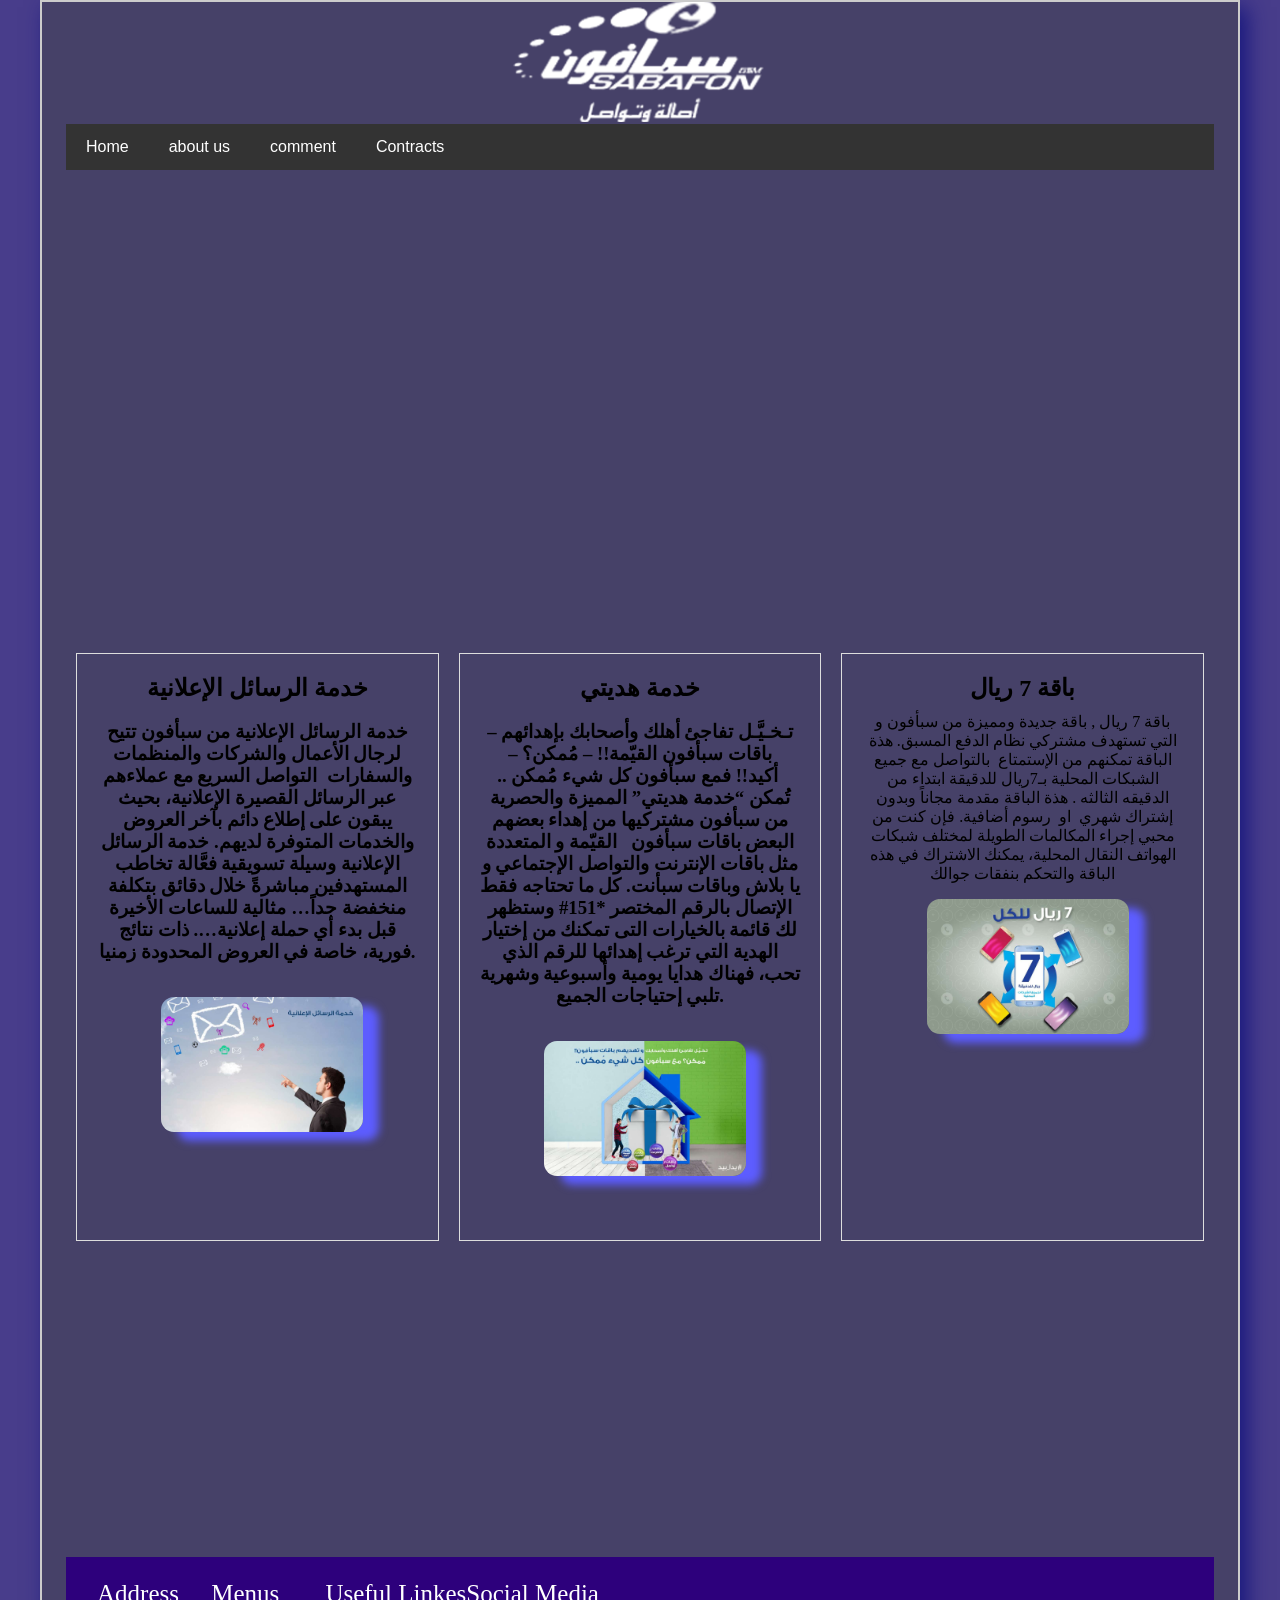
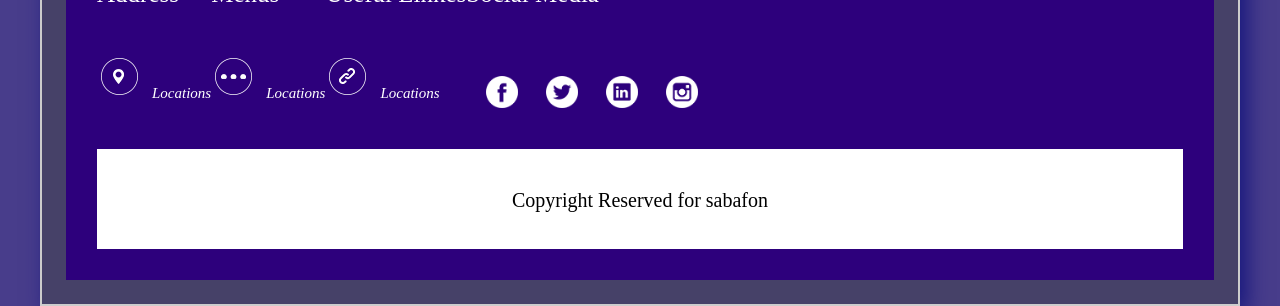
<file: index.html>
<!DOCTYPE html>
<html lang="en">

<head>
  <meta charset="UTF-8">
  <meta http-equiv="X-UA-Compatible" content="IE=edge">
  <meta name="viewport" content="width=device-width, initial-scale=1.0">
  <link rel="stylesheet" href="./css/Home.css.css">
  <title>Home</title>

</head>

<body>
  <!-- start Navigation and head-->
  <div class="header"> </div>
  <div class="navbar">
    <a href="index.html">Home</a>
    <a href="./docs/about us.html">about us</a>
    <a href="./docs/comment.html">comment</a>
    <a href="./docs/contracts.html ">Contracts</a>
  </div>
  <!-- end Navigation and head-->

  <!-- start Wow Slider use Script-->
  <section class="wow-slider">
    <div class="slider">
      <img src="./imgs/h1.jpg" class="slide" alt="chang the browser">
      <img src="./imgs/h2.jpg" class="slide" alt="chang the browser">
      <img src="./imgs/h3.jpg" class="slide" alt="chang the browser">
    </div>
  </section>
  <!--start script-->
  <script src="./js/home.js"></script>
  <!--end script-->
  <!-- end Wow Slider use Script-->
  <!-- star sections -->
  <section class="features">
    <div class="feature">
      <div class="feature-title"> خدمة الرسائل الإعلانية</div>
      <div class="feature-description">
        <h3>
          خدمة الرسائل الإعلانية من سبأفون تتيح لرجال الأعمال والشركات والمنظمات والسفارات
           التواصل السريع مع عملاءهم عبر الرسائل القصيرة الإعلانية،
          بحيث يبقون على إطلاع دائم بآخر العروض والخدمات المتوفرة لديهم.

          خدمة الرسائل الإعلانية وسيلة تسويقية
          فعَّالة تخاطب المستهدفين مباشرةً خلال دقائق بتكلفة منخفضة جداً…
          مثالية للساعات الأخيرة قبل بدء أي حملة إعلانية….
          ذات نتائج فورية، خاصة في العروض المحدودة زمنيا.
        </h3>
      </div>
      <img class="img" src="./imgs/h1.jpg" >
    </div>
    <div class="feature">
      <div class="feature-title"> خدمة هديتي </div>
      <div class="feature-description">
        <h3>

          – تـخـيَّـل تفاجئ أهلك وأصحابك بإهدائهم باقات سبأفون القيّمة!!

          – مُمكن؟

          – أكيد!! فمع سبأفون كل شيء مُمكن ..

          تُمكن “خدمة هديتي” المميزة والحصرية من سبأفون مشتركيها من إهداء بعضهم البعض باقات سبأفون 
           القيّمة و المتعددة مثل باقات الإنترنت والتواصل الإجتماعي و يا بلاش وباقات سبأنت. كل ما تحتاجه فقط الإتصال
          بالرقم المختصر *151# وستظهر لك قائمة بالخيارات التى تمكنك من إختيار الهدية التي ترغب إهدائها للرقم الذي تحب،
          فهناك هدايا يومية وأسبوعية وشهرية تلبي إحتياجات الجميع.
        </h3>
      </div>
      <img class="img" src="./imgs/h2.jpg" >
    </div>
    <div class="feature">
      <div class="feature-title">باقة 7 ريال</div>
      <div class="feature-description">
        باقة 7 ريال , باقة جديدة ومميزة من سبأفون و التي تستهدف مشتركي نظام الدفع المسبق.
        هذة الباقة تمكنهم من الإستمتاع  بالتواصل مع جميع الشبكات المحلية بـ7ريال للدقيقة ابتداء من الدقيقه الثالثه .
        هذة الباقة مقدمة مجاناً وبدون إشتراك شهري  او  رسوم أضافية. فإن كنت من محبي إجراء المكالمات الطويلة لمختلف شبكات
        الهواتف النقال المحلية،
        يمكنك الاشتراك في هذه الباقة والتحكم بنفقات جوالك</div>
      <img class="img" src="./imgs/h3.jpg" >
    </div>
  </section>
  <!-- end sections -->

  <!-- start footer -->
  <footer>
    <div class="footer">
      <div class="container">
        <div class="row">
          <div class="address">
            <h3>Address</h3>
            <i><img src="./imgs/icon/3.png">Locations</i>
          </div>
          <div class="address">
            <h3>Menus</h3>
            <i><img src="./imgs/icon/2.png">Locations</i>
          </div>
          <div class="address">
            <h3>Useful Linkes</h3>
            <i><img src="./imgs/icon/1.png">Locations</i>
          </div>
          <div class="address">
            <h3>Social Media </h3>
            <ul class="contant_icon">
              <li><a href="https://www.facebook.com"><img src="./imgs/icon/fb.png" alt="icon" /></a></li>
              <li><a href="www.twiter.com"><img src="./imgs/icon/tw.png" alt="icon" /></a></li>
              <li><a href="www.linkden.com"><img src="./imgs/icon/lin(2).png" alt="icon" /></a></li>
              <li><a href="https://www.instagram.com"><img src="./imgs/icon/instagram.png" alt="icon" /></a></li>
            </ul>
          </div>
        </div>
      </div>
      <div class="copyright">
        <p> Copyright Reserved for sabafon </p>
      </div>
    </div>
  </footer>
  <!-- end footer -->

</body>

</html>
</file>
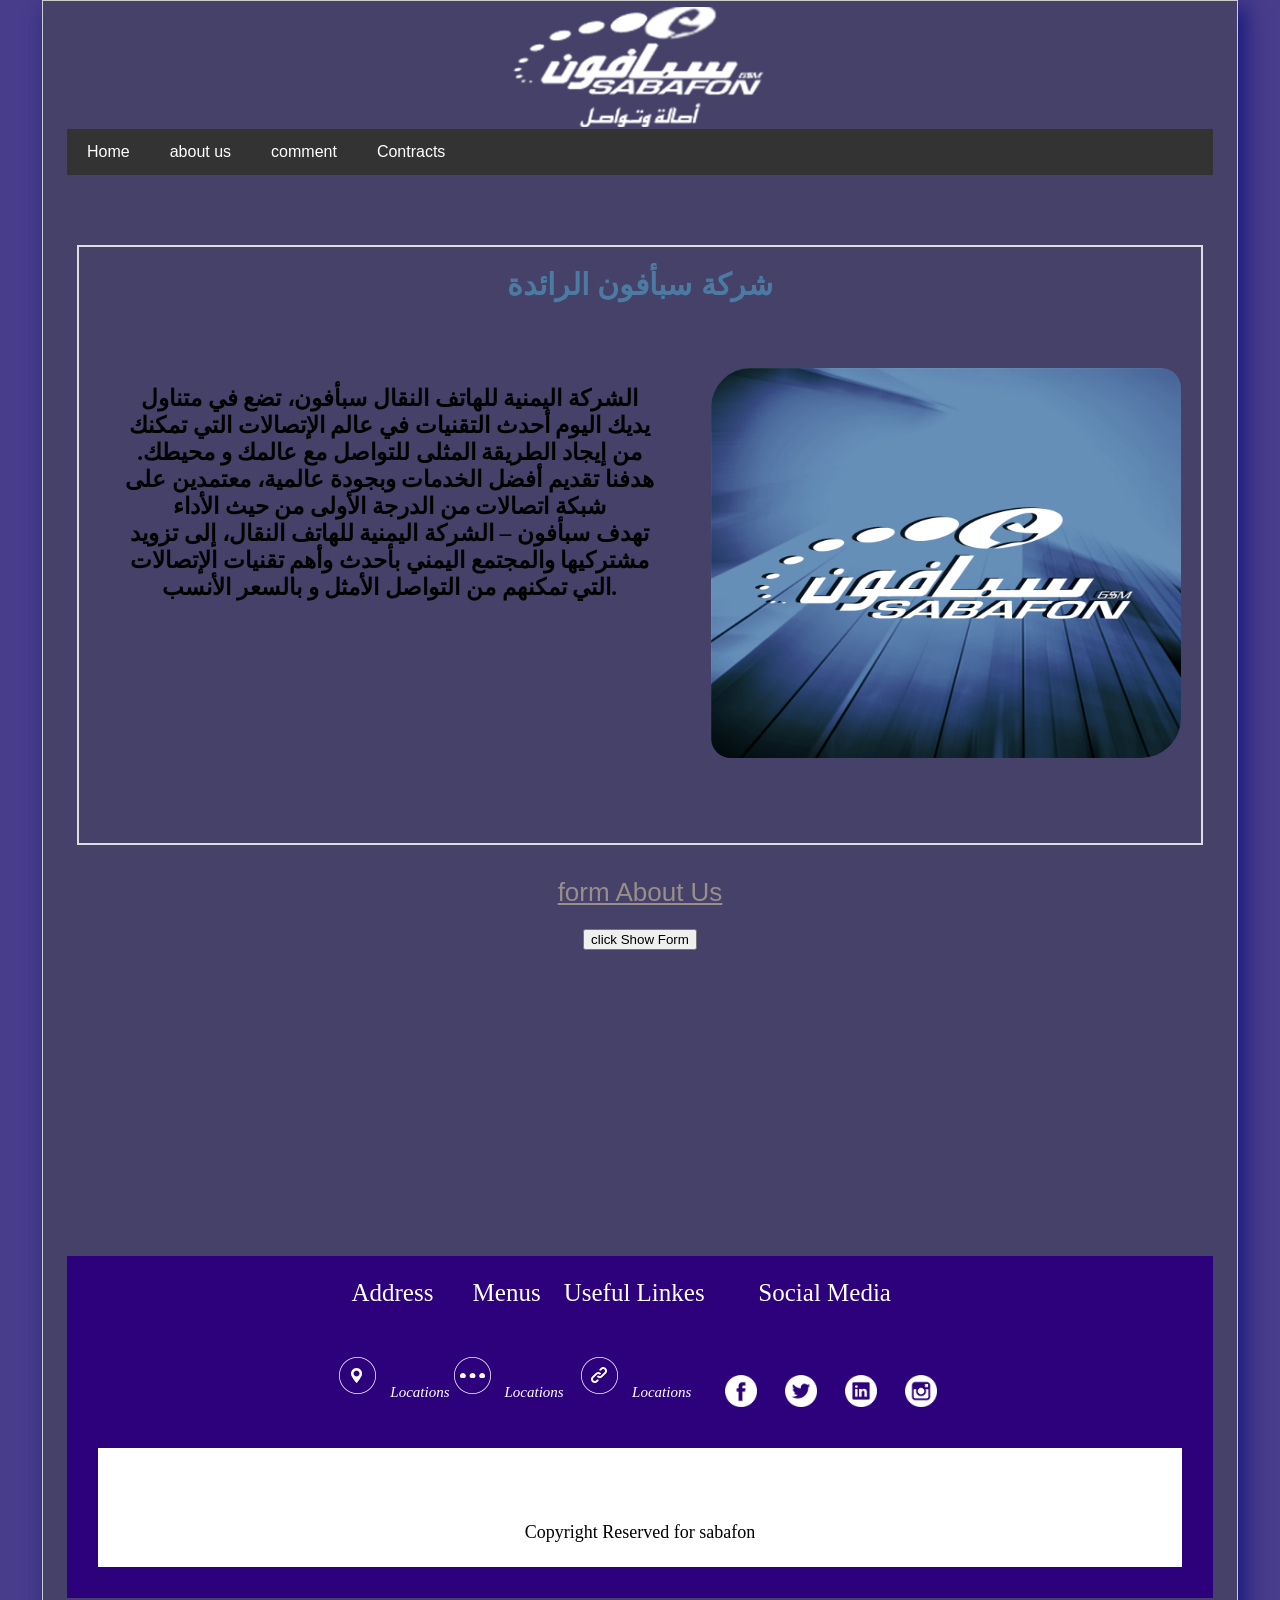
<file: docs/about us.html>
<!DOCTYPE html>
<html lang="en">

<head>
    <meta charset="UTF-8">
    <meta http-equiv="X-UA-Compatible" content="IE=edge">
    <meta name="viewport" content="width=device-width, initial-scale=1.0">
    <link rel="stylesheet" href="../css/about us.css.css">
    <title>about-us</title>
</head>

<body>

    <body>
         <!-- start Navigation and head -->
        <div class="header"> </div>
        <div class="navbar">
            <a href="../index.html">Home</a>
            <a href="../docs/about us.html">about us</a>
            <a href="../docs/comment.html">comment</a>
            <a href="../docs/contracts.html ">Contracts</a>
        </div>
         <!-- end Navigation and head -->
         <!--start section  -->
         <section class="features">
          <div class="feature">  
            <div class="feature-title">شركة سبأفون الرائدة</div> 
            <div class="feature-description">
           <h3 class="h3sec">
            الشركة اليمنية للهاتف النقال سبأفون،
             تضع في متناول يديك اليوم أحدث التقنيات في عالم الإتصالات 
            التي تمكنك من إيجاد الطريقة المثلى للتواصل مع عالمك و محيطك.
            هدفنا تقديم أفضل الخدمات وبجودة عالمية،
             معتمدين على شبكة اتصالات من الدرجة الأولى من حيث الأداء
              <br>
             تهدف سبأفون – الشركة اليمنية للهاتف النقال، إلى تزويد مشتركيها 
             والمجتمع اليمني بأحدث وأهم تقنيات الإتصالات
             التي تمكنهم من التواصل الأمثل و بالسعر الأنسب.
           </h3>
          </div> 
            <img class="img" src="../imgs/about.png" alt="change the browes"> 
          </div> 
        </section>
        <!--end section  -->
        <!-- start section form -->
                  <!-- form -->
                     <h2>form About Us</h2>
                  <button id="showbutton">click Show Form</button>
    <section class="about-us" id="showsection">
        <form id="Submitform" class="hidden">
            <fieldset>
                <legend>
                    Coustomer           
                </legend>
                <label for="Name">Name</label>
                <input type="text" id="Name" class="validation" placeholder="Name" >
                <br>              
                <label for="em">Email</label>
                <input type="email" id="em" class="validation" placeholder="Email">
             <br>
              <label for="ph">Phone</label>
               <input type="tel" id="ph" class="validation" placeholder="Phone">
             <br>
              <label for="dt">date</label>
              <input type="date" id="dt" class="validation" placeholder="date">
               <br>
                              
              <label for="ag">Age </label>
              <input type="number" id="ag" class="validation" placeholder="Age" >
              <br>
            
              <label for="mod">model</label>
              <input type="number" id="mod" class="validation" placeholder="model" >
             <br>
              <label for="co">color</label>
              <input type="text" id="co" class="validation" placeholder="color" required>
              <br>
    
              <input type="submit" value="send" id="sendForm">
            </fieldset>
        </form>
       
        </section>     
      <!-- form -->
    <!-- end section form  -->


        <!-- start footer -->
        <footer>
            <div class="footer">
                <div class="container">
                    <div class="row">
                            <div class="address">
                                <h3>Address</h3>
                                <i><img src="../imgs/icon/3.png">Locations</i>
                            </div>
                            <div class="address">
                                <h3>Menus</h3>
                                <i><img src="../imgs/icon/2.png">Locations</i>
                            </div>
                            <div class="address">
                                <h3>Useful Linkes</h3>
                                <i><img src="../imgs/icon/1.png">Locations</i>
                            </div>
                            <div class="address">
                                <h3>Social Media </h3>
                                <ul class="contant_icon">
                                    <li><a href="www.facebook.com"><img src="../imgs/icon/fb.png" alt="icon"/></a></li>
                                    <li><a href="www.twiter.com"><img src="../imgs/icon/tw.png" alt="icon"/></a></li>
                                    <li><a href="www.linkden.com"><img src="../imgs/icon/lin(2).png" alt="icon"/></a></li>
                                   <li><a href="www.instagram.com"><img src="../imgs/icon/instagram.png" alt="icon"/></a></li>
                                </ul>
                            </div>
                    </div>
                </div>
                <div class="copyright">
                <p> Copyright Reserved for sabafon <a href="#"></a></p>
                </div>
            </div>
        </footer>
        <!-- end footer -->

        <!-- start script form -->
        <script src="../js/about us.js"></script>
        <!-- end script form -->
    </body>
</body>

</html>
</file>
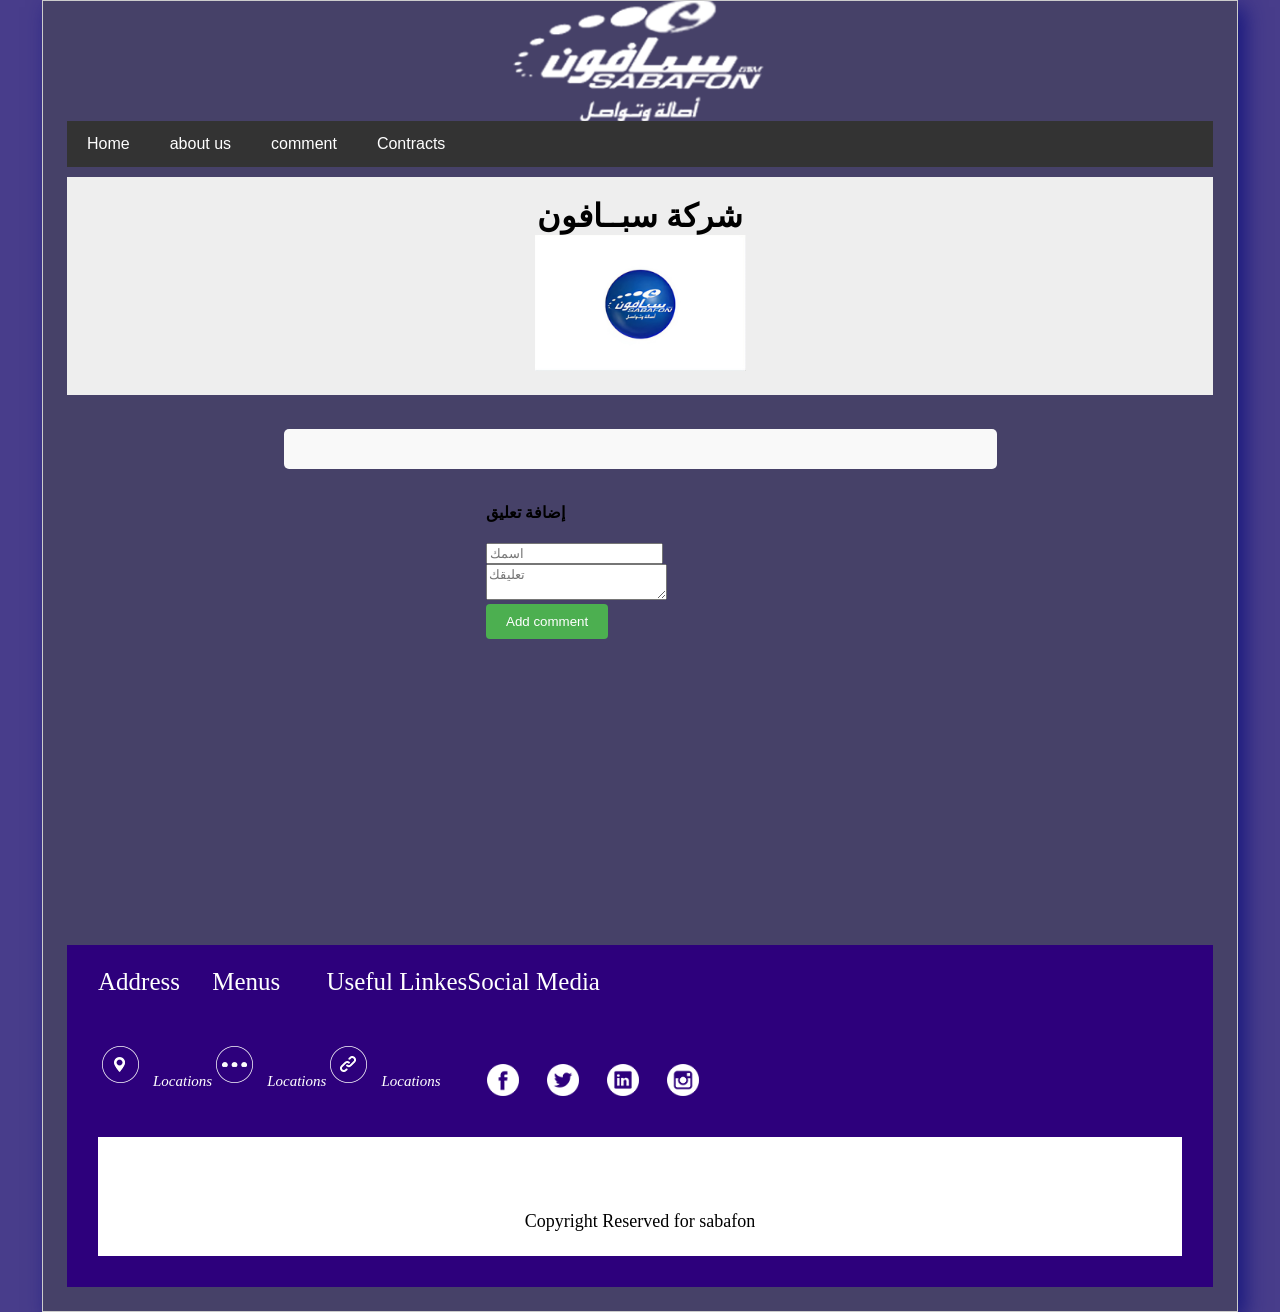
<file: docs/comment.html>
<!DOCTYPE html>
<html lang="en">

<head>
	<meta charset="UTF-8">
	<meta http-equiv="X-UA-Compatible" content="IE=edge">
	<meta name="viewport" content="width=device-width, initial-scale=1.0">
	<link rel="stylesheet" href="../css/comment.css.css">
	<title>comment</title>
</head>
<body>
	<!-- start Navigation and head -->
	<div class="header"> </div>
	<div class="navbar">
		<a href="../index.html">Home</a>
		<a href="../docs/about us.html">about us</a>
		<a href="../docs/comment.html">comment</a>
		<a href="../docs/contracts.html ">Contracts</a>
	</div>
	<!-- end Navigation and head -->
	<!--  start header coment  -->
	<header>
		<h1>شركة سبــافون</h1>
		<img src="../imgs/logo.jpeg" alt="Website Logo">
	</header>
    <!--  end header coment  -->
	

    <!-- start script -->
	<div class="comment" id="commentsContainer"></div>
	<script src="../js/coment.js"></script>
	 <!-- end script -->
	 <!-- proprty the comment -->
	<div class="comm">
		<h4>إضافة تعليق</h4>
        
		<input type="text" id="nameInput" placeholder="اسمك"><br>
		<textarea id="commentInput" placeholder="تعليقك"></textarea><br>
		<button onclick="addComment()">Add comment</button><br>
	</div>
   <!-- end proprty the comment -->

  <!-- start footer -->
	<footer>
		<div class="footer">
			<div class="container">
				<div class="row">
						<div class="address">
							<h3>Address</h3>
							<i><img src="../imgs/icon/3.png">Locations</i>
						</div>
						<div class="address">
							<h3>Menus</h3>
							<i><img src="../imgs/icon/2.png">Locations</i>
						</div>
						<div class="address">
							<h3>Useful Linkes</h3>
							<i><img src="../imgs/icon/1.png">Locations</i>
						</div>
						<div class="address">
							<h3>Social Media </h3>
							<ul class="contant_icon">
								<li><a href="www.facebook.com"><img src="../imgs/icon/fb.png" alt="icon"/></a></li>
								<li><a href="www.twiter.com"><img src="../imgs/icon/tw.png" alt="icon"/></a></li>
								<li><a href="www.linkden.com"><img src="../imgs/icon/lin(2).png" alt="icon"/></a></li>
								<li><a href="www.instagram.com"><img src="../imgs/icon/instagram.png" alt="icon"/></a></li>
							</ul>
						</div>
				</div>
			</div>
			<div class="copyright">
				<p> Copyright Reserved for sabafon  <a href="#"></a></p>
			</div>
		</div>
	</footer>
	<!-- end footer -->
</body>
</html>
</file>
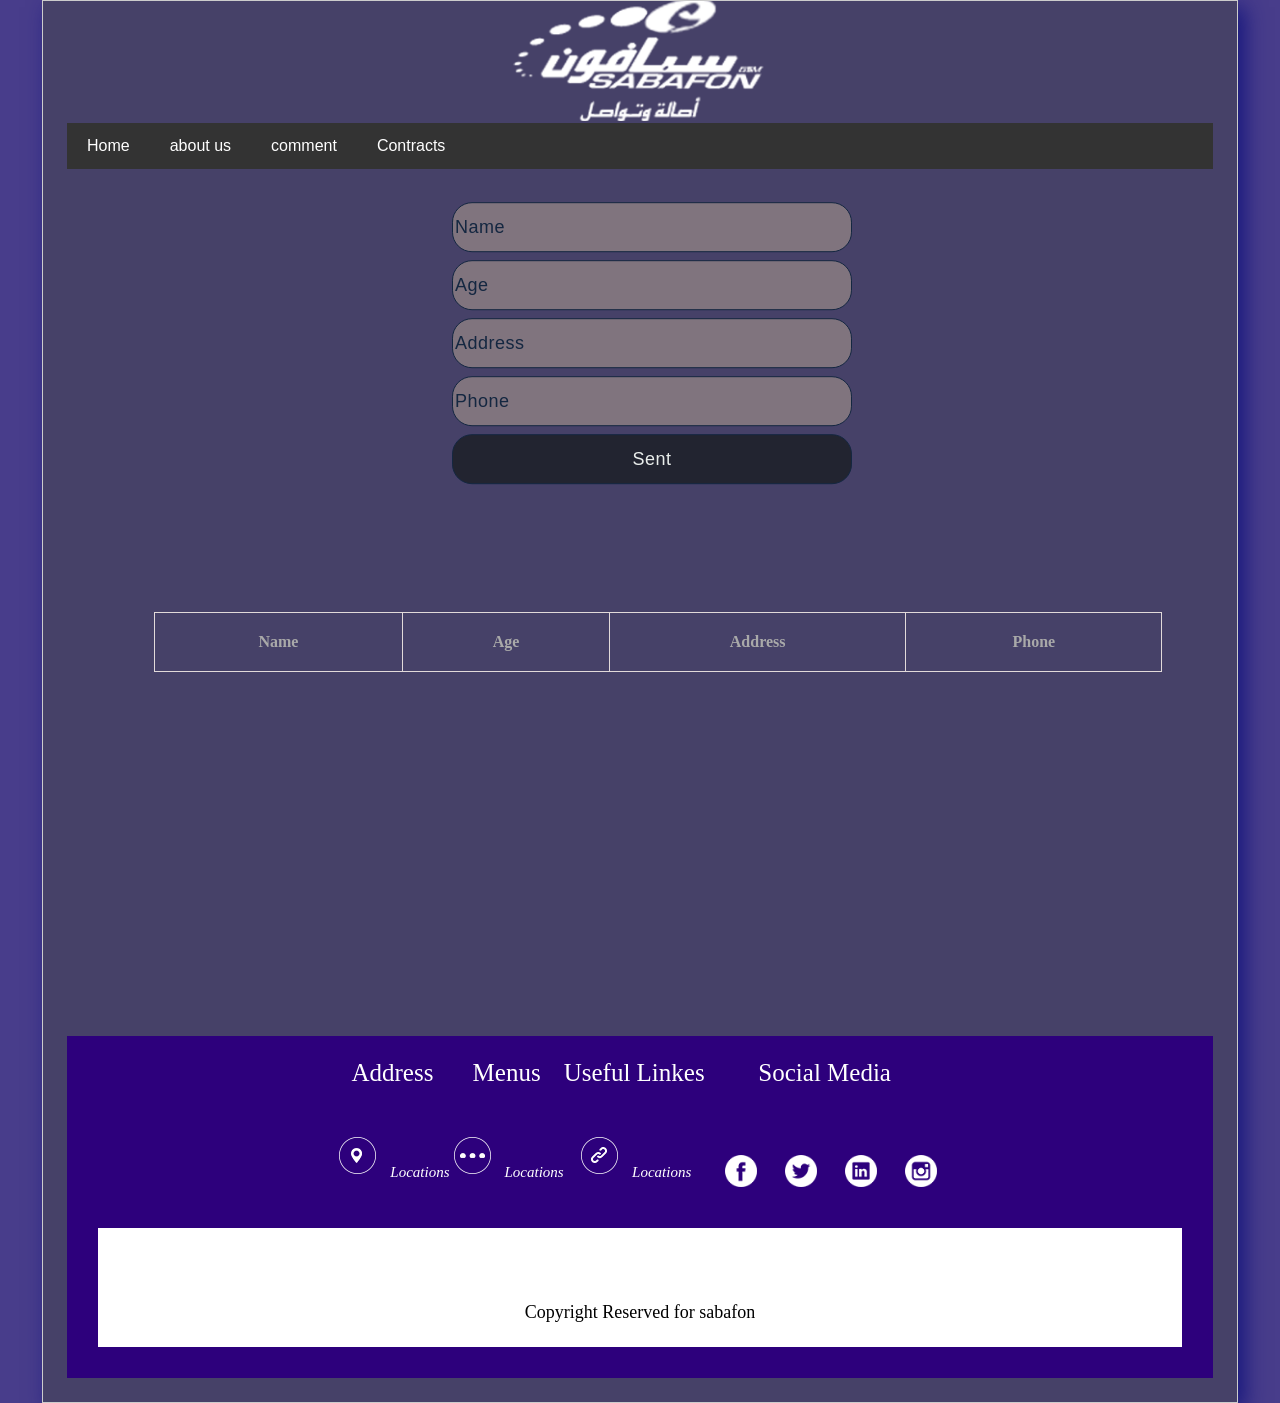
<file: docs/contracts.html>
<!DOCTYPE html>
<html lang="en">
<head>
    <meta charset="UTF-8">
    <meta http-equiv="X-UA-Compatible" content="IE=edge">
    <meta name="viewport" content="width=device-width, initial-scale=1.0">
    <link rel="stylesheet" href="../css/contract.css">
    <title>Contracts</title>
</head>
<body>
    <!-- start Navigation and head -->
    <div class="header"> </div>
            <div class="navbar">
                <a href="../index.html">Home</a>
                <a href="../docs/about us.html">about us</a>
                <a href="../docs/comment.html">comment</a>
                <a href="../docs/contracts.html " >Contracts</a>
            </div>
             <!-- end Navigation and head -->
             <!-- start form -->
             <form id="info">
                <input type="text" id="name" name="name" placeholder="Name" required>
                <input type="number" id="age" name="age" placeholder="Age" required>
                <input type="text " id="address" name="address" placeholder="Address">
                <input type="tel" id="phone" name="phone" placeholder="Phone">
                <input type="submit" value="Sent" class="sent">
            </form>
             <!-- end form -->
             <!-- start table -->
             <table id="infoTable">
                <tr>
                    <th>Name</th>
                    <th>Age</th>
                    <th>Address</th>
                    <th>Phone</th>
                </tr>
            </table>
             <!-- end table -->
              <!-- start script -->
              <script src="../js/contract.js"></script>

              <!-- start script -->
       <!-- start footer -->
         <footer>
            <div class="footer">
                <div class="container">
                <div class="row">
                        <div class="address">
                            <h3>Address</h3>
                            <i><img src="../imgs/icon/3.png">Locations</i>
                        </div>
                        <div class="address">
                            <h3>Menus</h3>
                            <i><img src="../imgs/icon/2.png">Locations</i>
                        </div>
                        <div class="address">
                            <h3>Useful Linkes</h3>
                            <i><img src="../imgs/icon/1.png">Locations</i>
                        </div>
                        <div class="address">
                            <h3>Social Media </h3>
                            <ul class="contant_icon">
                            <li><a href="www.facebook.com"><img src="../imgs/icon/fb.png" alt="icon"/></a></li>
                            <li><a href="www.twiter.com"><img src="../imgs/icon/tw.png" alt="icon"/></a></li>
                            <li><a href="www.linkden.com"><img src="../imgs/icon/lin(2).png" alt="icon"/></a></li>
                            <li><a href="www.instagram.com"><img src="../imgs/icon/instagram.png" alt="icon"/></a></li>
                            </ul>
                        </div>
                </div>
                </div>
                <div class="copyright">
                <p> Copyright Reserved for sabafon </p>
                </div>
            </div>
       </footer> 
      <!-- end footer -->
    
</body>
</html>
</file>
<file: css/Home.css.css>
* {
    box-sizing:border-box ;
  }

/* start body */
body{
   background-color: darkslateblue;
    background-size: 445px;
    /* background-position: top; */
    padding: 24px;
    height: 100%;
   /* width: 100%;*/
    border: 2px solid #ccc;
    box-shadow: 7px 7px 20px rgb(23, 23, 126);
    /* background-size: cover; */
    backdrop-filter: saturate(0.5);
    max-width: 1200px;
    margin: 0 auto;
}
/* end body */
/**start header and nav **/ 
.header {
  background-image: url(../imgs/hh.png);
  background-position: center;
  background-repeat: no-repeat;
  background-size: 23%;
  padding: 40px 0px;
  padding-bottom: 35px;
  padding: 60px;
  margin-top: -24px;  
}
.navbar a {
  color: white;
  padding: 14px 20px;
  text-decoration: none;
  font-family: sans-serif;
}
.navbar {
  display: flex;
  background-color: #333;
  margin-bottom: 13px;
  margin-top: 2px;

}
/**end header and nav**/ 

/* start slider */
.slider {
  position: relative;
  width: 100%;
  height: 400px;
  overflow: hidden;
  }
  
  .slide {
  position: absolute;
  top: 0;
  left: 0;
  width: 100%;
  height: 100%;
  opacity: 0;
  transition: opacity 1s ease-in-out;
  border-radius: 20px;
  }
  /* end slider */
  /* start slider with script in css */
  .slide.active {
  opacity: 1;
  }
  /* end slider with script in css */
   /**start sections**/
  .img{
    width: 202px;
    border-radius: 13px; 
    box-shadow: 16px 9px 8px #5d5dff;
    margin-bottom: 40px;
    margin-left: 10px;
    margin-top: 16px;
}
  .features { 
    display: flex; 
    margin-top: 60px;
  } 
.feature { 
  flex: 1; 
  margin: 10px; 
  border: solid 1px #ddd; 
  padding: 20px; 
  text-align: center; 
} 
.feature-title { 
  font-size: 24px; 
  font-weight: bold; 
  margin-bottom: 10px; 
}
 /**end section**/
/* start Responsiv */
  @media (max-width: 700px) {
    body{
    width: 100%;
    height: 100%;
    }
    section,.navbar {   
      flex-direction: column;
    }
    section{
       display: flex;
    }
    p{
       margin-top: 20px;
    }  
    .address {
      margin-bottom: 30px;
  }
  .copyright p {
      font-size: 16px;
      padding: 0 15px;
  }
  
  ul.contant_icon {
      margin-bottom: 20px;
  }
  .row {
    flex-direction: column;
}
.footer{
    margin-top: -316px;
}
}
/* end Responsive */


/* start footer */
.footer {
	background: #2d007c;;
  padding: 31px;
  margin-top: 306px;
  
}
.footer .address h3 {
	color: #fff;
	font-size: 25px;
	line-height: 35px;
	font-weight: 500;
	padding-bottom: 20px;
}

.footer .address i {
	color: #fff;
	font-size: 15px;
	font-weight: 500;
}

.footer .address i img {
	padding-right: 10px;
}

ul.contant_icon {
	margin: 0;
	padding: 0;
	width: 100%;
}

ul.contant_icon li {
	float: left;
	display: flex;
	justify-content: center;
	align-items: center;
	flex-wrap: wrap;
	padding-right: 8px;
}
ul.contant_icon li img {
    width: 32px;
    height: 32px;
    margin-left: 20px;
    margin-top: 20px;
}
.copyright {
	background-color: #fff;
    height: 100px;
    margin-top: 37px;
}

.copyright p {
	color: #000;
	font-size: 20px;
	line-height: 22px;
	text-align: center;
	font-weight: 400;
  padding-top: 40px;
}
.row{
  display: inline-flex;
  margin-top: -51px;
}
li{
  display: flex;
  flex-direction: row-reverse;
}
/* end footer */
</file>
<file: css/about us.css.css>
* {
  box-sizing: border-box;
}

body{
 background-color: darkslateblue;
  padding: 24px;
  height: auto;
 /* width: 100%;*/
  border: 1px solid #ccc;
  box-shadow: 7px 7px 20px rgb(23, 23, 126);
  background-size: contain;
  backdrop-filter: saturate(0.5);
  max-width: 1196px;
  margin: 0 auto;
  text-align: center;

}
  /**start header and nave**/ 
  .header {
    background-image: url(../imgs/hh.png);
    background-position: center;
    background-repeat: no-repeat;
    background-size: cover;
    background-size: 23%;
    padding: 40px 0px;
    padding-bottom: 35px;
    
  }
  .header {
    padding: 60px;
    text-align: center;
    margin-top: -18px;
    color: white;
  }
  .navbar a {
      color: white;
      padding: 14px 20px;
      text-decoration: none;
      text-align: center;
      font-family: sans-serif;
  }
  .navbar {
      display: flex;
      background-color: #333;
      margin-bottom: 10px;
      margin-top: 2px;
    }
    /**end header and nave*/
   /* start section  */
   .features { 
    display: flex; 
    margin-top: 60px;
  } 
   .feature { 
    flex: 1; 
    margin: 10px; 
    border: solid 2px #ddd; 
    padding: 20px; 
    text-align: center; 
    height: 600px;
  } 
  .feature-title { 
    font-size: 30px; 
    font-weight: bold; 
    margin-bottom: 10px;
    font-family: sans-serif;
    color: #4b7ba3; 
  }
  .h3sec{
     margin-left: 20px;
     width: 50%;
     position: relative;
     top: 60px;
     font-size: 23px;
    font-weight: bold;
  }
   .img{
    float: right;
    width: 470px;
    height: 390px;
    position: relative;
    bottom: 196px;
    border-radius: 40px 20px;
  }
    /* end section */
/**start section form**/
#showsection{
  display: none;
  position: relative;
}
legend{
  text-align: center;
    font-size: 31px;
    font-weight: unset;
    font-family: "Gill Sans", "Gill Sans MT", Calibri, "Trebuchet MS", sans-serif;
    color: rgb(102 144 120);
}
  
   
   .validation {
   border: 1px solid red;
   }
   .validation.valid {
   border-color: green;
   }
   h2{
      
    text-align: center;
    font-size: 26px;
    font-weight: unset;
    font-family:'Gill Sans', 'Gill Sans MT', Calibri, 'Trebuchet MS', sans-serif;
    text-decoration-line: underline;
    color: #988e8b;

   }
  
   
  /*   end section form   */
/* start Responsiv */
  @media (max-width: 700px) {
    body{
        width: 100%;
        height: 100%;
    }
    section,.navbar {   
      flex-direction: column;
    }
    section{
       display: flex;
    }
    .img {
      width: 266px;
      height: 220px;
      position: relative;
      bottom: 547px;
      right: 40px;
  }
  .h3sec {
    position: relative;
    top: 215px;
    left: 80px;
    font-size: 23px;
}
    .address {
      margin-bottom: 30px;
  }
  .copyright p {
      font-size: 16px;
      padding: 0 15px;
  }
  ul.contant_icon {
      margin-bottom: 20px;
  }
  .row {
    flex-direction: column;
}
.footer{
    margin-top: -316px;
}
}
/* end Responsiv */

/**start foter**/


.width {
	width: 25%;
  display: contents;
}

.footer {
	background: #2d007c;;
	padding-top: 55px;
  padding: 31px;
  margin-top: 306px;
  
}

.footer .address h3 {
	color: #fff;
	font-size: 25px;
	line-height: 35px;
	font-weight: 500;
	padding-bottom: 20px;
}

.footer .address i {
	color: #fff;
	font-size: 15px;
	font-weight: 500;
}

.footer .address i img {
	padding-right: 10px;
}

ul.contant_icon {
	list-style: none;
	margin: 0;
	padding: 0;
	width: 100%;
	float: left;
}

ul.contant_icon li {
	float: left;
	text-align: center;
	display: flex;
	justify-content: center;
	align-items: center;
	flex-wrap: wrap;
	padding-right: 8px;
}
ul.contant_icon li img {
    width: 32px;
    height: 32px;
    margin-left: 20px;
    margin-top: 20px;
}
.copyright {
	background-color: #fff;
    padding: 55px 0px 6px;
    margin-top: 37px;
}

.copyright p {
	color: #000;
	font-size: 18px;
	line-height: 22px;
	text-align: center;
	font-weight: 400;
}

 .copyright a:hover {
	color: #da4207
} 
.row{
  display: inline-flex;
  margin-top: -51px;
}
li{
  display: flex;
  flex-direction: row-reverse;
}

/*end foter*/
</file>
<file: css/comment.css.css>
* {
    box-sizing: border-box;
  }


body{
   background-color: darkslateblue;
    background-size: 445px;
    background-position: top;
    padding: 24px;
	height: auto;
    border: 1px solid #ccc;
    box-shadow: 7px 7px 20px rgb(23, 23, 126);
    background-size: cover;
    backdrop-filter: saturate(0.5);
    max-width: 1196px;
    margin: 0 auto;
}
/**start header and nav**/ 

.header {
    background-image: url(../imgs/hh.png);
    background-position: center;
    background-repeat: no-repeat;
    background-size: cover;
    background-size: 23%;
    padding: 40px 0px;
    padding-bottom: 35px;
    
}
.navbar a {
    color: white;
    padding: 14px 20px;
    text-decoration: none;
    text-align: center;
	font-family: sans-serif;
}
.navbar {
    display: flex;
    background-color: #333;
    margin-bottom: 10px;
  }

.header {
    padding: 60px;
    text-align: center;
    margin-top: -24px;
    color: white;
  }
  /**end header and nav**/  
 /* start header coment */
header {
	background-color: #eee;
	padding: 20px;
	text-align: center;
}

header h1 {
	font-size: 2em;
	margin: 0;
}

header img {
	width: 211px;
	height: auto;
}
/* end header coment */
.name {
	margin-bottom: 10px;
	}
	
	.comment {
	margin-bottom: 20px;
	}

	.feedback {
	margin-top: 10px;
	}
	
	.like-btn, .dislike-btn {
	background-color: transparent;
	border: none;
	cursor: pointer;
	margin-right: 10px;
	}
	
	.like-btn:focus, .dislike-btn:focus {
	outline: none;
	}
	
	.fa {
	margin-right: 5px;
	}
	


section {
	margin: 50px auto;
	max-width: 800px;
}

.comment {
	background-color: #f9f9f9;
	padding: 20px;
	margin-bottom: 20px;
	border-radius: 5px;
	margin: 34px auto;
    max-width: 713px;
}

.comment .details {
	display: flex;
	align-items: center;
	margin-bottom: 10px;
}

.comment .details h2 {
	margin: 0;
	font-size: 1.2em;
	margin-right: 15px;
	
}

.comment .details p {
	font-size: 0.8em;
	margin: 0;
	color: #8d8d8d;
}

.comment .comment-text {
	line-height: 1.5;
	margin: 0 0 20px 0;
}

.comment .feedback {
	display: flex;
	align-items: center;
	justify-content: flex-end;
}

.comment .feedback button {
	margin-right: 10px;
	background-color: #4CAF50;
	border: none;
	color: white;
	padding: 10px;
	font-size: 1em;
	border-radius: 5px;
}

.comment .feedback button:hover {
	background-color: #3e8e41;
	cursor: pointer;
}

.comment .feedback button i {
	margin-right: 5px;
}

.comment .feedback span {
	margin-right: 10px;
	font-size: 1.2em;
	color: #333;
}

.likes {
	display: inline-block;
	margin-right: 10px;
  }

  /* تغيير لون النص وحجم الخط في التعليقات */
#commentsContainer div {
	color: rgb(52, 19, 240);
	font-size: 16px;
  }
  
  /* تغيير تنسيق عنصر الإعجابات */
  .likes {
	margin-top: 20px;
  }
  
  /* تغيير لون الأزرار */
  button {
	background-color: #4CAF50;
	color: white;
	padding: 10px 20px;
	border: none;
	border-radius: 4px;
	cursor: pointer;
  }
  
  /* تغيير تنسيق العدادات */
  #likeCount, #dislikeCount {
	font-weight: bold;
	font-size: 18px;
	margin-left: 5px;
  }

  .comm{
	margin-left: 419px;
  }
  /* start Responsiv */
  @media (max-width: 700px) {
    body{
    width: 100%;
    height: 100%;
    }
    section,.navbar {   
      flex-direction: column;
    }
    section{
       display: flex;
    }
    p{
       margin-top: 20px;
    }  
	.comm {
		margin-left: 60px;
	}
    .address {
      margin-bottom: 30px;
  }
  .copyright p {
      font-size: 16px;
      padding: 0 15px;
  }
  
  ul.contant_icon {
      margin-bottom: 20px;
  }
  .row {
    flex-direction: column;
}
.footer{
    margin-top: -316px;
}
}
/* end Responsive */


  
/* start footer */
.width {
	width: 25%;
  display: contents;
}

.footer {
	background: #2d007c;;
	padding-top: 55px;
  padding: 31px;
  margin-top: 306px;
  
}

.footer .address h3 {
	color: #fff;
	font-size: 25px;
	line-height: 35px;
	font-weight: 500;
	padding-bottom: 20px;
}

.footer .address i {
	color: #fff;
	font-size: 15px;
	font-weight: 500;
}

.footer .address i img {
	padding-right: 10px;
}

ul.contant_icon {
	list-style: none;
	margin: 0;
	padding: 0;
	width: 100%;
	float: left;
}

ul.contant_icon li {
	float: left;
	text-align: center;
	display: flex;
	justify-content: center;
	align-items: center;
	flex-wrap: wrap;
	padding-right: 8px;
}
ul.contant_icon li img {
    width: 32px;
    height: 32px;
    margin-left: 20px;
    margin-top: 20px;
}
.copyright {
	background-color: #fff;
    padding: 55px 0px 6px;
    margin-top: 37px;
}

.copyright p {
	color: #000;
	font-size: 18px;
	line-height: 22px;
	text-align: center;
	font-weight: 400;
}

 .copyright a:hover {
	color: #da4207
} 
.row{
  display: inline-flex;
  margin-top: -51px;
}
li{
  display: flex;
  flex-direction: row-reverse;
}

/* end footer */
</file>
<file: css/contract.css>
* {
    box-sizing: border-box;
  }

/* start body */
body{
    background-color: darkslateblue;
    padding: 24px;
    height: auto;
   /* width: 100%;*/
    border: 1px solid #ccc;
    box-shadow: 7px 7px 20px rgb(23, 23, 126);
    background-size: contain;
    backdrop-filter: saturate(0.5);
    max-width: 1196px;
    margin: 0 auto;
    text-align: center;
}
/* end body */
/**start header and nav **/ 
.header {
    background-image: url(../imgs/hh.png);
    background-position: center;
    background-repeat: no-repeat;
    background-size: cover;
    background-size: 23%;
    padding: 40px 0px;
    padding-bottom: 35px;
    
}
.navbar a {
    color: white;
    padding: 14px 20px;
    text-decoration: none;
    text-align: center;
    font-family: sans-serif;
}
.navbar {
    display: flex;
    background-color: #333;
    margin-bottom: 13px;
    margin-top: 2px;
  
  }

.header {
    padding: 60px;
    text-align: center;
    margin-top: -24px;
    color: white;
  }
  /**end header and nav**/
  /* form */
form {
    height: 520px;
    width: 400px;
    position: absolute;
    top: 45%;
    left: 51%;
    transform: translate(-50%, -84%);
    border-radius: 20px;
}
form * {
    font-family: "poppins", sans-serif;
    color: #d7dbe0;
    letter-spacing: 0.5px;
    outline: none;
    border: none;
}
@font-face {
    font-family: "potatos";
    src: url(Spicy\ Potatos.ttf);
}

input {
    display: block;
    height: 50px;
    width: 100%;
    background-color: #897b81e0;
    border-radius: 3px;
    margin-top: 8px;
    font-size: 18px;
    font-weight: 300;
    border-radius: 20px;
    border: 1px solid #142741;
}

::placeholder {
    color: #142741;
}

.sent {
    background-color: #20222ceb;
    color: #e9edeb;
}
/* end form */
 /* start table */
 table {
    border-collapse: collapse;
    width: 88%;
    transform: translate(87px, 398px);
    margin-top: 45px;
}


th,
td {
    border: 1px solid #e2dada;
    padding: 20px;
    text-align: center;
    color: darkgray;
}
  /* end table */
  /* start responsiv */
  @media (max-width: 768px) 
  {
    body{
        width: 100%;
        height: 100%;
        }
        section,.navbar {   
          flex-direction: column;
        }
        section{
           display: flex;
        }
        table {
            margin-top: 220px;
            margin-left: -36px;
        }
        p{
           margin-top: 20px;
        }  
        .address {
          margin-bottom: 30px;
      }
      .copyright p {
          font-size: 16px;
          padding: 0 15px;
      }
      
      ul.contant_icon {
          margin-bottom: 20px;
      }
      .row {
        flex-direction: column;
    }
    .footer{
        margin-top: -316px;
    }
}
   /* end responsiv */
  /* start footer */
  .width {
	width: 25%;
  display: contents;
}

.footer {
	background: #2d007c;;
	padding-top: 55px;
  padding: 31px;
  margin-top: 306px;
  margin-top: 762px;
  
}

.footer .address h3 {
	color: #fff;
	font-size: 25px;
	line-height: 35px;
	font-weight: 500;
	padding-bottom: 20px;
}

.footer .address i {
	color: #fff;
	font-size: 15px;
	font-weight: 500;
}

.footer .address i img {
	padding-right: 10px;
}

ul.contant_icon {
	list-style: none;
	margin: 0;
	padding: 0;
	width: 100%;
	float: left;
}

ul.contant_icon li {
	float: left;
	text-align: center;
	display: flex;
	justify-content: center;
	align-items: center;
	flex-wrap: wrap;
	padding-right: 8px;
}
ul.contant_icon li img {
    width: 32px;
    height: 32px;
    margin-left: 20px;
    margin-top: 20px;
}
.copyright {
	background-color: #fff;
    padding: 55px 0px 6px;
    margin-top: 37px;
}

.copyright p {
	color: #000;
	font-size: 18px;
	line-height: 22px;
	text-align: center;
	font-weight: 400;
}

 .copyright a:hover {
	color: #da4207
} 
.row{
  display: inline-flex;
  margin-top: -51px;
}
li{
  display: flex;
  flex-direction: row-reverse;
}
/* end footer */
</file>
